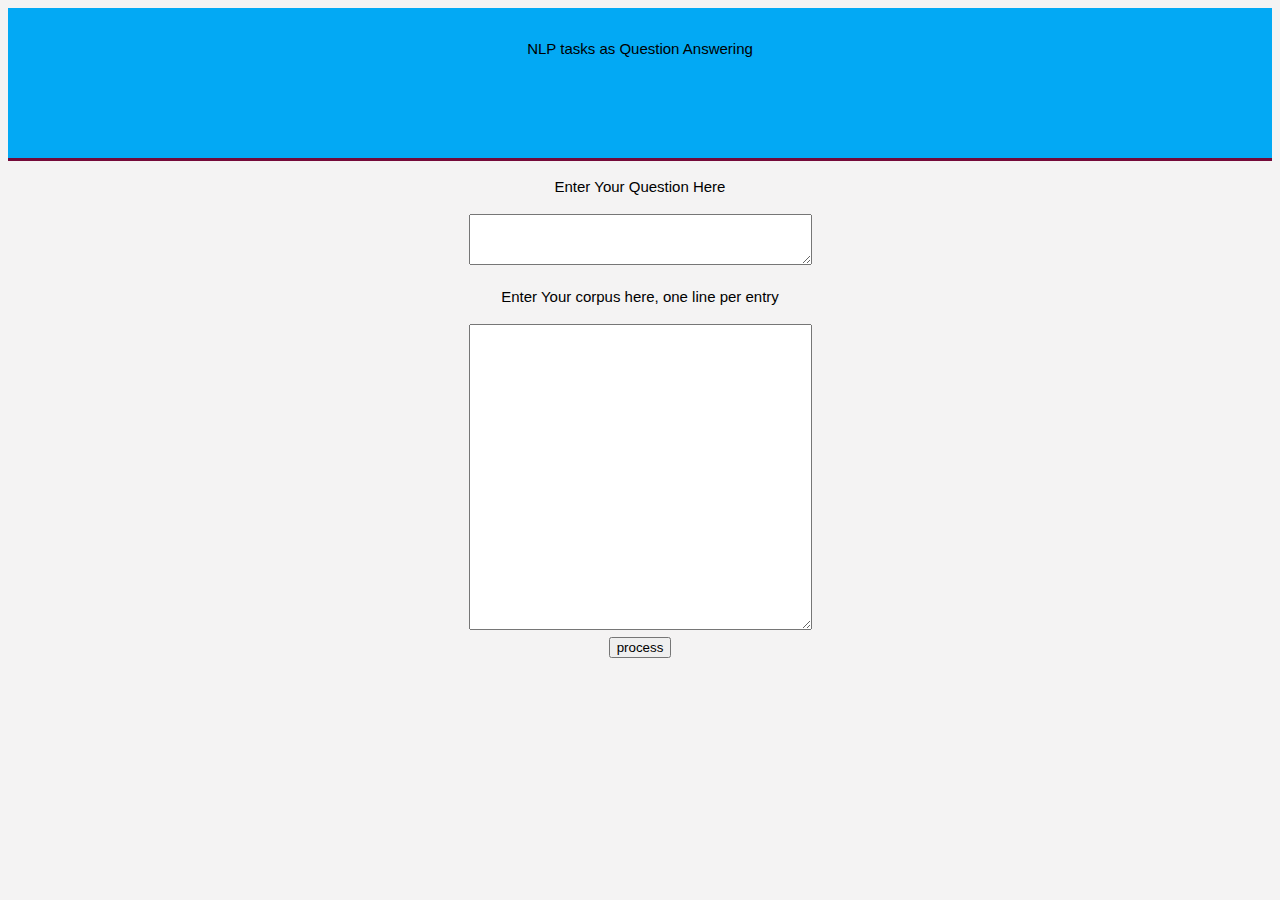
<file: templates/index.html>
<!DOCTYPE html>
<html lang="en-us">
<head>
        <title>QANLP</title>
        <link rel="stylesheet" type="text/css" href="../static/style.css">
</head>
<body>
        <header>
                <div class="container">
                <div id="brandname">
                        NLP tasks as Question Answering
                </div>
        </div>
        </header>
        <div class="container">
                <form action="{{url_for('process')}}" method="POST">
                <p>Enter Your Question Here</p>
            <label>
                <textarea name="question" rows="3" cols="40"></textarea>
            </label>
                <p>Enter Your corpus here, one line per entry</p>
            <label>
                <textarea name="corpus" rows="20" cols="40"></textarea>
            </label>
            <br/>
                <input type="submit" value="process">
        </form>
        </div>
</body>
</html>
</file>
<file: static/style.css>
body{
	font:15px/1.5 Arial, Helvetica,sans-serif;
	padding: 0;
	background-color: #f4f3f3;
}

.container{
	text-align:center;
	width:100%;
	margin: auto;
	overflow: hidden;
}

header{
	background: #03a9f4;
	border-bottom: #740a39 3px solid;
	height:120px;
	width:100%;
	padding-top:30px;

}

.main-header{
			text-align:center;
			background-color: #03a9f4;
			height:100px;
			width:100%;
			margin:0;
}

.brandname{
	text-align:center;
	font-size:30px;
	color: #161515;
	margin: 10px;
}

header h2{
	text-align:center;
	color:#fff;
}

.results{
	border-radius: 15px 50px;
    background: #345fe4;
    padding: 20px;
    width: 200px;
    height: 150px;
}body{
	font:15px/1.5 Arial, Helvetica,sans-serif;
	padding: 0;
	background-color: #f4f3f3;
}

.container{
	text-align:center;
	width:100%;
	margin: auto;
	overflow: hidden;
}

header{
	background: #03a9f4;
	border-bottom: #740a39 3px solid;
	height:120px;
	width:100%;
	padding-top:30px;

}

.main-header{
			text-align:center;
			background-color: #03a9f4;
			height:100px;
			width:100%;
			margin:0;
}

.brandname{
	text-align:center;
	font-size:30px;
	color: #161515;
	margin: 10px;
}

header h2{
	text-align:center;
	color:#fff;
}

.results{
	border-radius: 15px 50px;
    background: #345fe4;
    padding: 20px;
    width: 200px;
    height: 150px;
}
</file>
